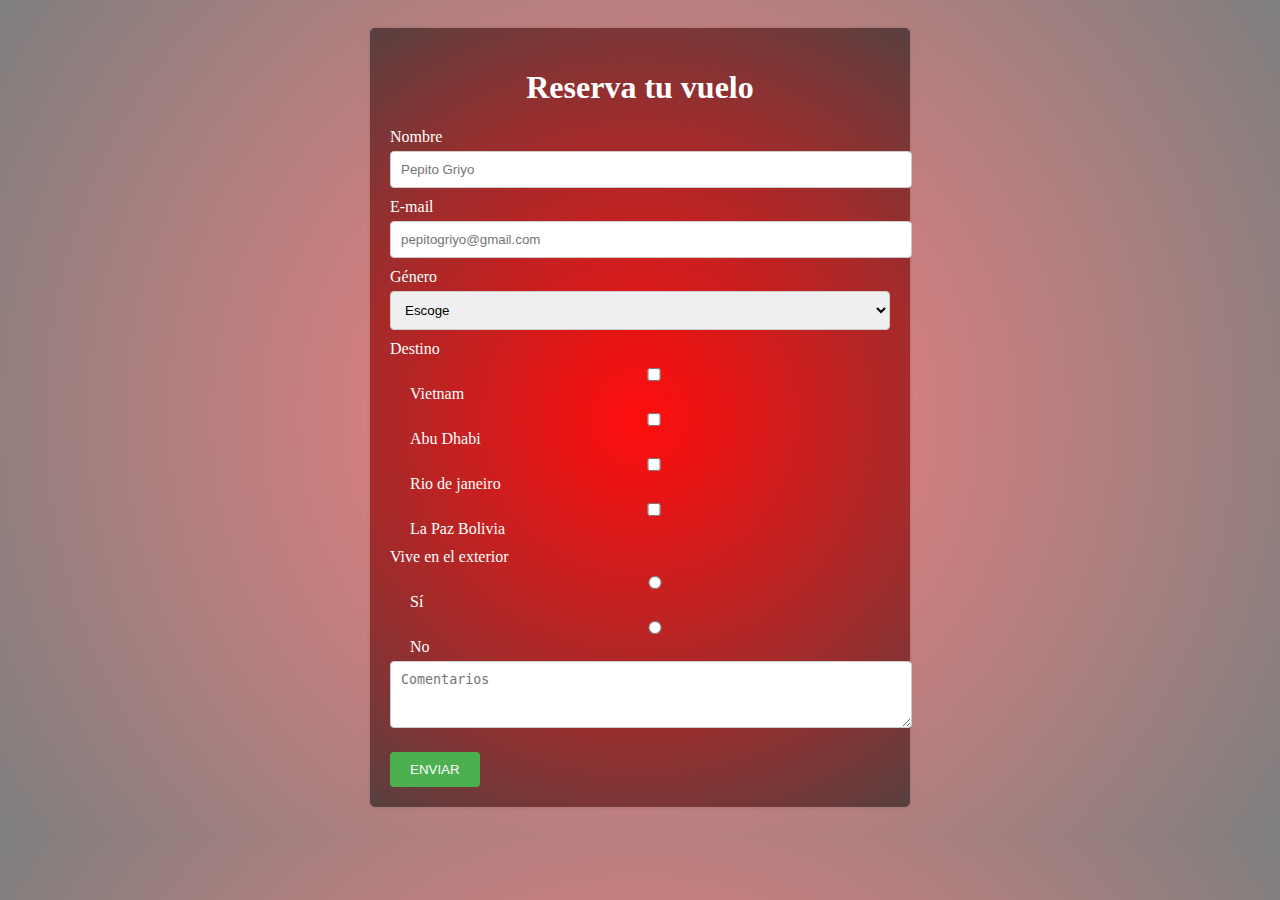
<file: formulario.html>
<!DOCTYPE html>
<html lang="en">
<head>
    <meta charset="UTF-8">
    <meta http-equiv="X-UA-Compatible" content="IE=edge">
    <meta name="viewport" content="width=device-width, initial-scale=1.0">
    <title>Reserva</title>

    <style>
        /* Agrega tus estilos CSS aquí */
                body {
            padding: 20px;
            background: radial-gradient(circle, rgba(255, 0, 0, 0.5) 0%, rgba(0, 0, 0, 0.5) 100%);
        }

        .container {
            max-width: 500px;
            margin: 0 auto;
            padding: 20px;

            background: radial-gradient(circle, rgba(255, 0, 0, 0.9) 0%, rgba(0, 0, 0, 0.5) 100%);
            border-radius: 5px;
            box-shadow: 0 0 5px rgba(0, 0, 0, 0.1);
        }

        h1 {
            text-align: center;
            color: white;
        }

        label {
            display: block;
            margin-top: 10px;
            color: white;
        }

        input,
        select,
        textarea {
            width: 100%;
            padding: 10px;
            margin-top: 5px;
            border: 1px solid #cccccc;
            border-radius: 4px;
        }

        .options {
            margin-top: 10px;
            color:  white;
        }

        .options label {
            display: block;
            margin-top: 5px;
            color:  white;
        }

        .options div {
            color:  white;
            margin-top: 5px;
            margin-left: 20px;
        }

        input[type="checkbox"],
        input[type="radio"] {
            margin-right: 5px;
        }

        textarea {
            resize: vertical;
        }

        input[type="submit"] {

            margin-top: 20px;
            width: auto;
            padding: 10px 20px;
            background-color: #4CAF50;
            color: #ffffff;
            border: none;
            border-radius: 4px;
            cursor: pointer;
        }

        input[type="submit"]:hover {
            background-color: #45a049;
        }

        /* Media queries para adaptar el diseño en pantallas más pequeñas */

        @media (max-width: 600px) {
            body {
                padding: 10px;
            }

            .container {
                padding: 10px;
            }

            h1 {
                color:  white;
                font-size: 24px;
            }

            label,
            input,
            select,
            textarea {
                font-size: 14px;
            }

            input[type="submit"] {
                margin-top: 10px;
                padding: 8px 16px;
            }
        }
    </style>
</head>
<body>
    <form>
        <div class="container">
            <h1>Reserva tu vuelo</h1>
            <label for="name">Nombre</label>
            <input type="text" name="name" id="name" placeholder="Pepito Griyo">

            <label for="email">E-mail</label>
            <input type="email" name="email" id="email" placeholder="pepitogriyo@gmail.com">

            <label for="job-role">Género</label>
            <select name="job-role" id="job-role">
                <option selected disabled>Escoge</option>
                <option value="front-end-developer">Mujer</option>
                <option value="back-end-developer">Hombre</option>
            </select>

            <div class="options">
                <label>Destino</label>
                <div>
                    <label for="america">
                        <input type="checkbox" name="countries" value="america" id="america">
                        Vietnam
                    </label>
                    <label for="spain">
                        <input type="checkbox" name="countries" value="spain" id="spain">
                        Abu Dhabi
                    </label>
                    <label for="india">
                        <input type="checkbox" name="countries" value="india" id="india">
                        Rio de janeiro
                    </label>
                    <label for="pakistan">
                        <input type="checkbox" name="countries" value="pakistan" id="pakistan">
                        La Paz Bolivia
                    </label>
                </div>
            </div>

            <div class="options">
                <label>Vive en el exterior</label>
                <div>
                    <label for="male">
                        <input type="radio" name="gender" id="male" value="male">
                        Sí
                    </label>
                    <label for="female">
                        <input type="radio" name="gender" id="female" value="female">
                        No
                    </label>
                </div>
            </div>

            <textarea name="about" id="about" cols="30" rows="3" placeholder="Comentarios"></textarea>

            <input type="submit" value="ENVIAR">
        </div>
    </form>
</body>
</html>
</file>
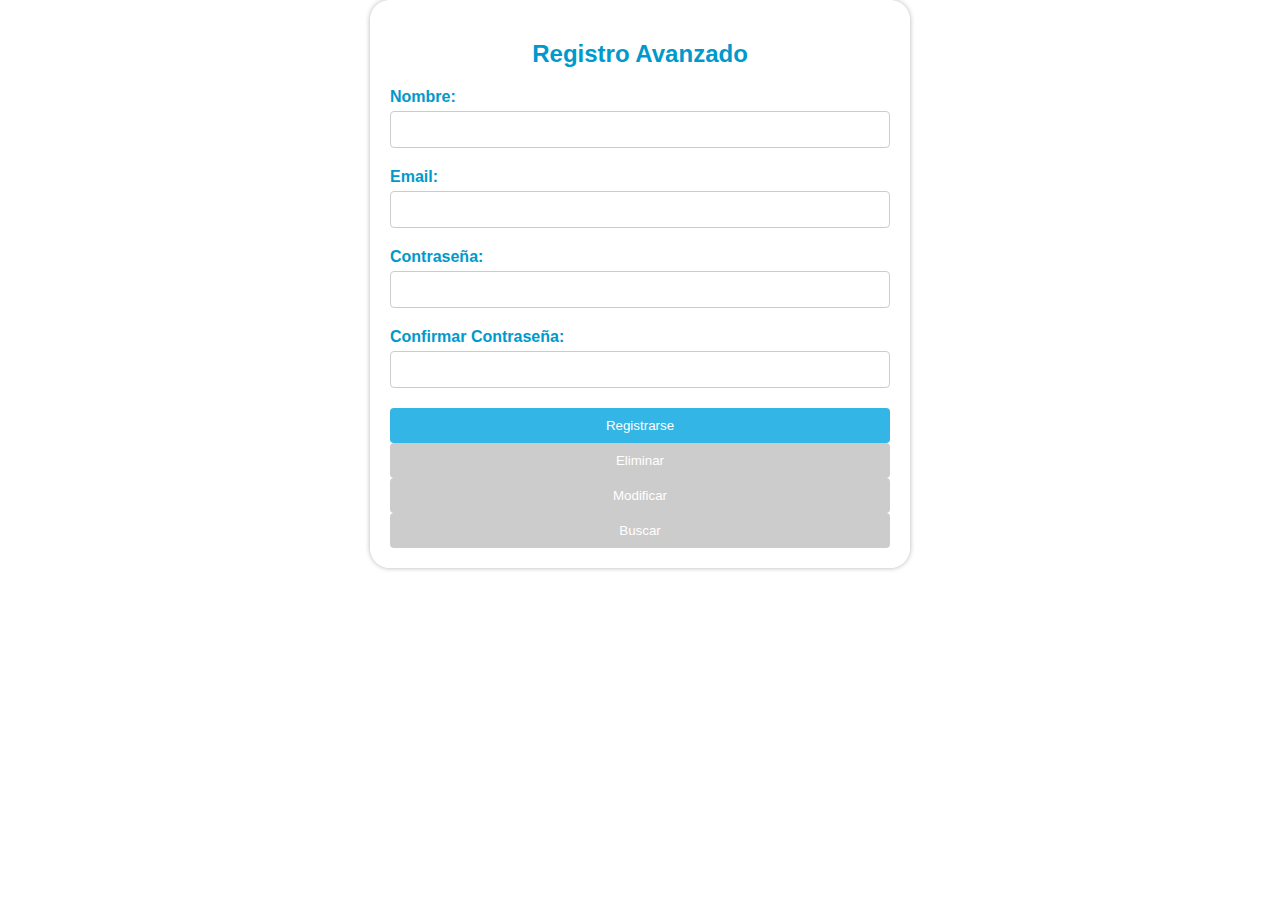
<file: MenuPrincipal.html>
<!DOCTYPE html>
<html lang="en">

<head>
    <meta charset="UTF-8">
    <meta http-equiv="X-UA-Compatible" content="IE=edge">
    <meta name="viewport" content="width=device-width, initial-scale=1.0">
    <title>Registro Avanzado</title>
    <style>
        body {
            font-family: Arial, sans-serif;
            background-image: url("https://cdn.pixabay.com/photo/2019/06/15/13/00/death-valley-4275549_1280.jpg");
            background-repeat: no-repeat;
            background-size: cover;
            background-position: center;
            margin: 0;
            padding: 0;
            color: black;
            white-space: auto;
        }

        .container {
            max-width: 500px;
            margin: 0 auto;
            padding: 20px;
            background-color: rgba(255, 255, 255, 0.8);
            border-radius: 20px;
            box-shadow: 0 0 5px rgba(0, 0, 0, 0.3);
        }

        h2 {
            text-align: center;
            margin-bottom: 20px;
            color: #0099cc;
        }

        label {
            display: block;
            font-weight: bold;
            margin-bottom: 5px;
            color: #0099cc;
        }

        input[type="text"],
        input[type="email"],
        input[type="password"] {
            width: 100%;
            padding: 10px;
            margin-bottom: 20px;
            border: 1px solid #ccc;
            border-radius: 4px;
            box-sizing: border-box;
        }

        input[type="submit"],
        .btn-secondary {
            width: 100%;
            padding: 10px;
            background-color: #33b5e5;
            color: #fff;
            border: none;
            border-radius: 4px;
            cursor: pointer;
            transition: background-color 0.3s ease;
        }

        input[type="submit"]:hover,
        .btn-secondary:hover {
            background-color: #0099cc;
        }

        .btn-secondary {
            background-color: #ccc;
        }

        .btn-secondary:not(:last-child) {
            margin-right: 10px;
        }
    </style>
</head>

<body>
    <div class="container">
        <h2>Registro Avanzado</h2>
        <form>
            <label for="name">Nombre:</label>
            <input type="text" id="name" name="name" required>

            <label for="email">Email:</label>
            <input type="email" id="email" name="email" required>

            <label for="password">Contraseña:</label>
            <input type="password" id="password" name="password" required>

            <label for="confirm-password">Confirmar Contraseña:</label>
            <input type="password" id="confirm-password" name="confirm-password" required>

            <input type="submit" value="Registrarse">
        </form>

        <div>
            <button class="btn-secondary" id="delete-btn">Eliminar</button>
            <button class="btn-secondary" id="edit-btn">Modificar</button>
            <button class="btn-secondary" id="search-btn">Buscar</button>
        </div>
    </div>

    <script>
        document.getElementById("delete-btn").addEventListener("click", function () {
            // Lógica para eliminar el registro
            alert("Registro eliminado");
        });

        document.getElementById("edit-btn").addEventListener("click", function () {
            // Lógica para modificar el registro
            alert("Registro modificado");
        });

        document.getElementById("search-btn").addEventListener("click", function () {
            // Lógica para buscar el registro
            alert("Registro encontrado");
        });

        document.getElementById("add-btn").addEventListener("click", function () {
            // Lógica para agregar un nuevo registro
            alert("Registro agregado");
        });
    </script>
</body>

</html>
</file>
